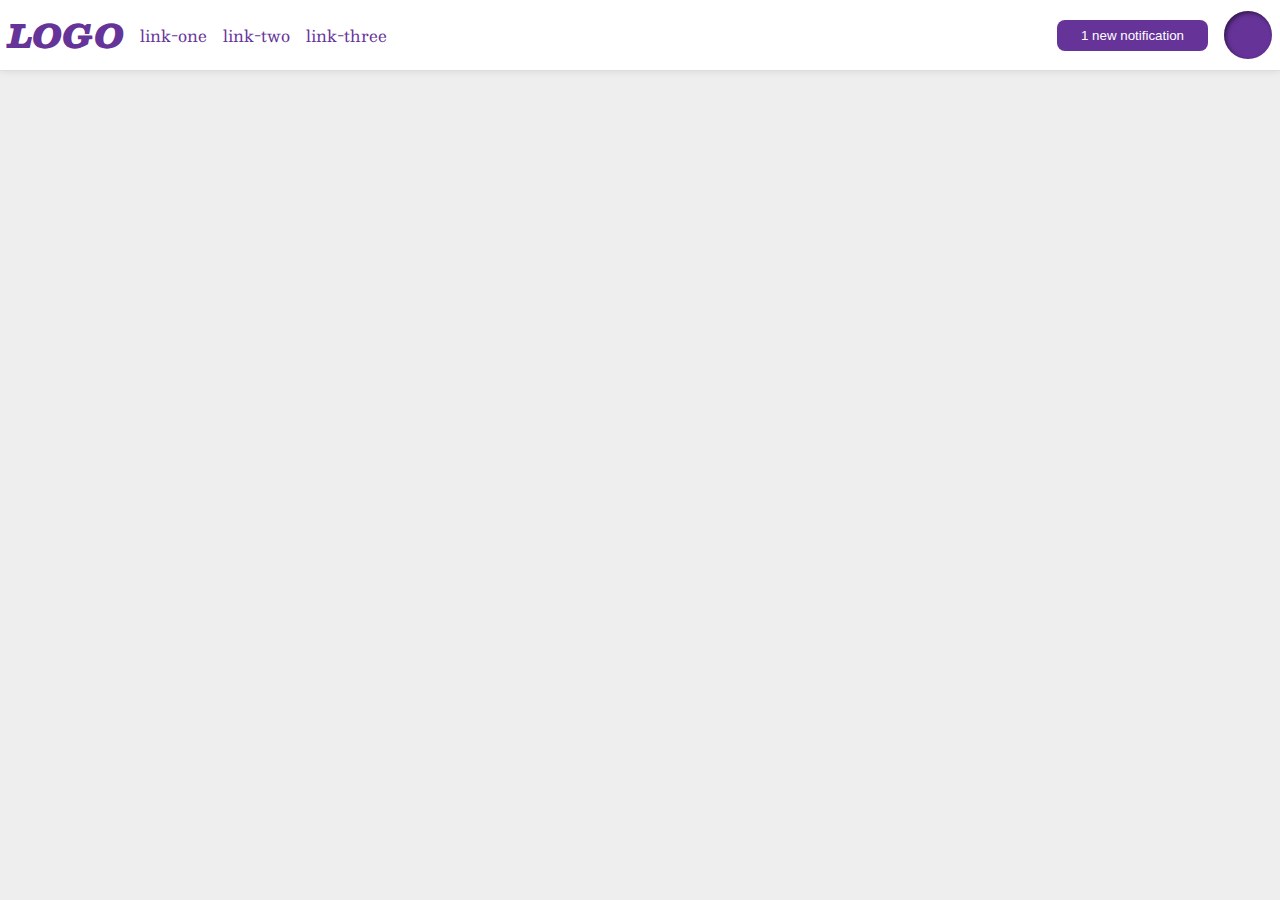
<file: flex/03-flex-header-2/index.html>
<!DOCTYPE html>
<html lang="en">
  <head>
    <meta charset="UTF-8">
    <meta http-equiv="X-UA-Compatible" content="IE=edge">
    <meta name="viewport" content="width=device-width, initial-scale=1.0">
    <title>Flex Header 2</title>
    <link rel="stylesheet" href="style.css">
  </head>
  <body>
    <div class="header">
      <div class="left">
        <div class="logo">
          LOGO
        </div>
        <ul class="links">
          <li><a href="https://google.com">link-one</a></li>
          <li><a href="https://google.com">link-two</a></li>
          <li><a href="https://google.com">link-three</a></li>
        </ul>
      </div>
      <div class="right">
        <button class="notifications">
          1 new notification
        </button>
        <div class="profile-image"></div>
      </div>
    </div>
  </body>
</html>
</file>
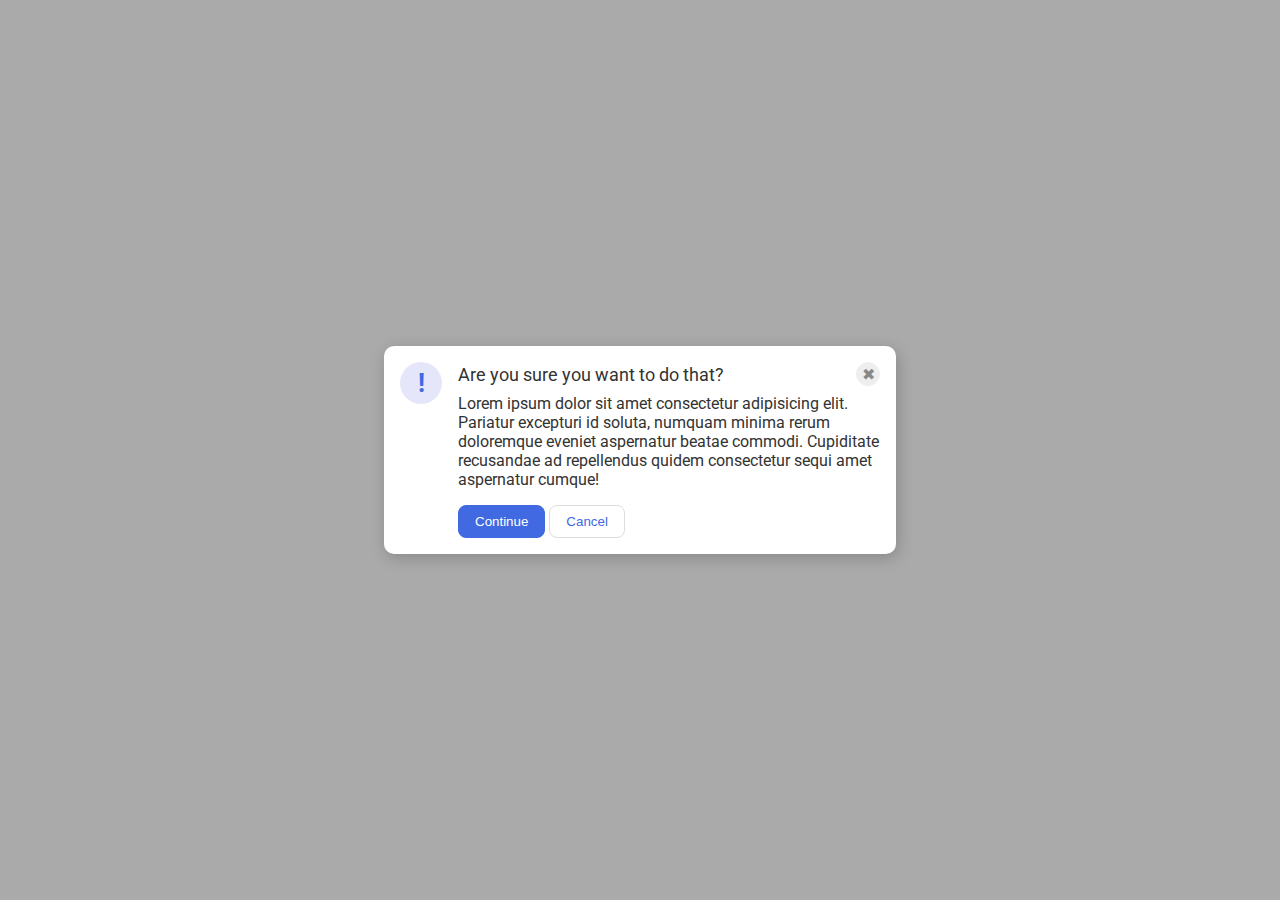
<file: flex/05-flex-modal/index.html>
<!DOCTYPE html>
<html lang="en">
  <head>
    <meta charset="UTF-8">
    <meta http-equiv="X-UA-Compatible" content="IE=edge">
    <meta name="viewport" content="width=device-width, initial-scale=1.0">
    <link rel="stylesheet" href="style.css">
    <title>Modal</title>
  </head>
  <body>
    <div class="modal">
      <div class="icon">!</div>
      <div class="container">
        <div class="head"</div>
          <div class="header">Are you sure you want to do that?</h3>
            <button class="close-button">✖</button>
        </div>
        <div class="content">
          <div class="text">Lorem ipsum dolor sit amet consectetur adipisicing elit. Pariatur excepturi id soluta, numquam minima rerum doloremque eveniet aspernatur beatae commodi. Cupiditate recusandae ad repellendus quidem consectetur sequi amet aspernatur cumque!</div>
          <button class="continue">Continue</button>
          <button class="cancel">Cancel</button>
        </div>
      </div>
      
    </div>
  </body>
</html>
</file>
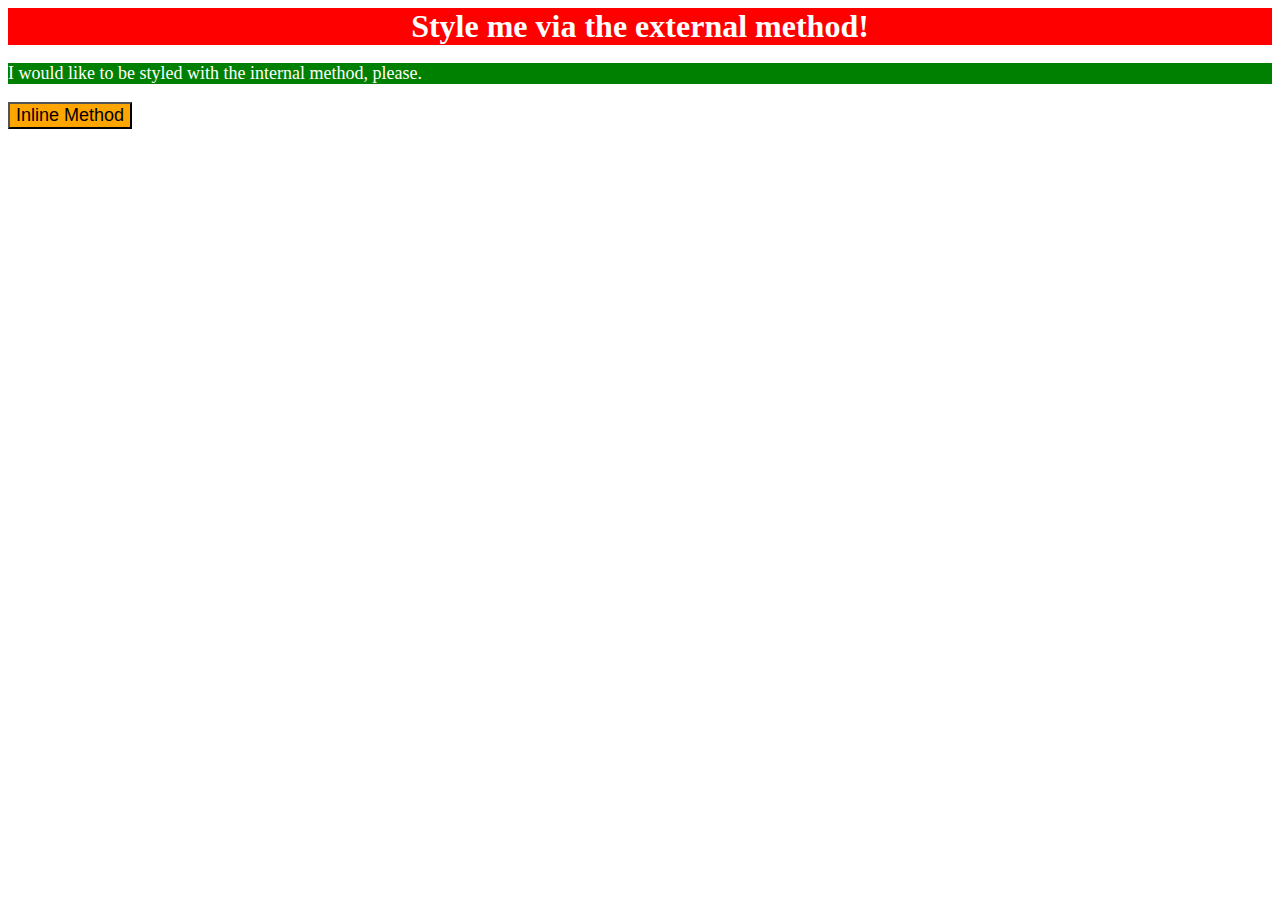
<file: foundations/01-css-methods/index.html>
<!DOCTYPE html>
<html lang="en">
  <head>
    <meta charset="UTF-8">
    <meta http-equiv="X-UA-Compatible" content="IE=edge">
    <meta name="viewport" content="width=device-width, initial-scale=1.0">
    <title>Methods for Adding CSS</title>
    <link rel="stylesheet" href="styles.css">
    <style>
      p {
        background-color: green;
        font-size: 18px;
        color: white;
      }
    </style>
  </head>
  <body>
    <div>Style me via the external method!</div>
    <p>I would like to be styled with the internal method, please.</p>
    <button style="background-color: orange; font-size: 18px;">Inline Method</button>
  </body>
</html>
</file>
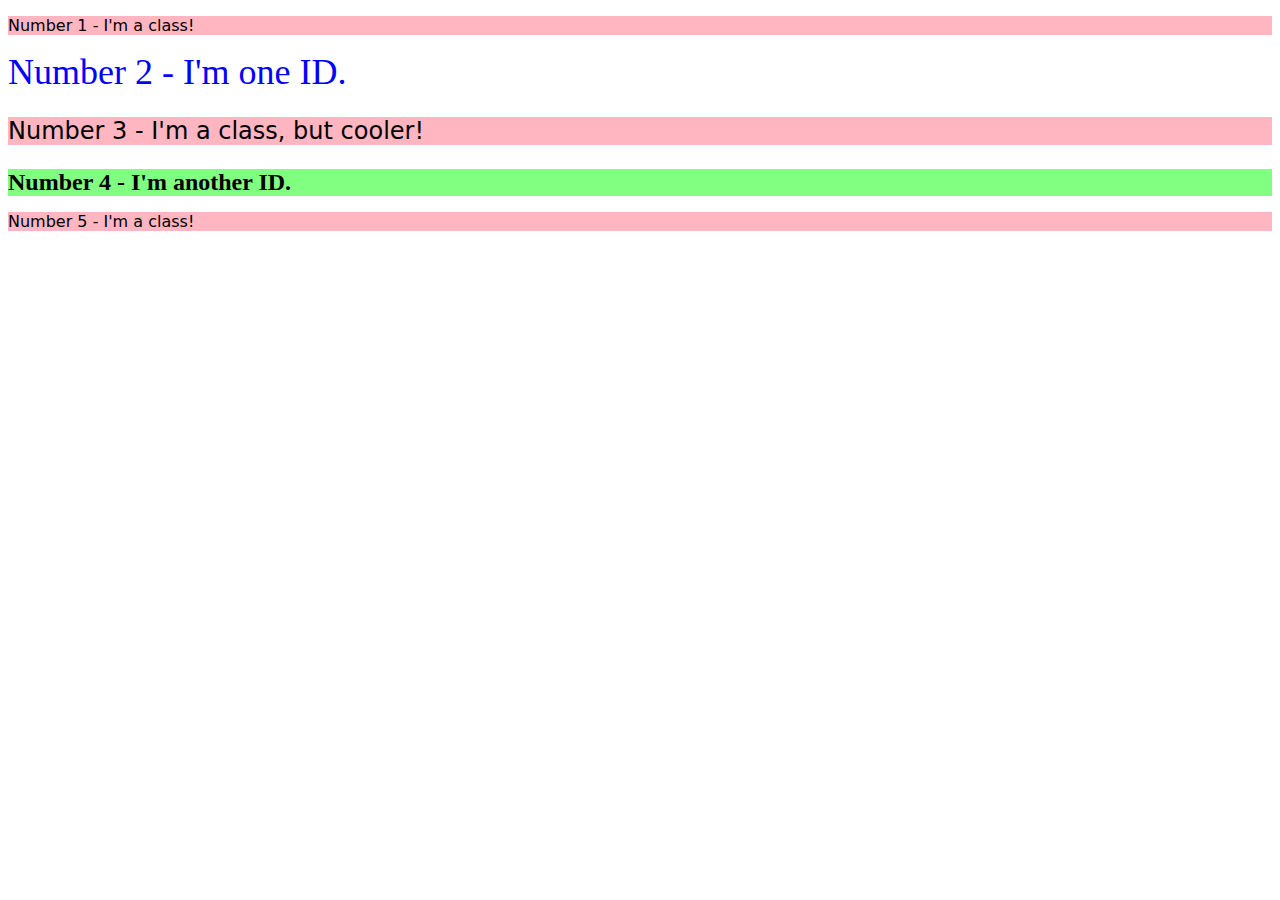
<file: foundations/02-class-id-selectors/index.html>
<!DOCTYPE html>
<html lang="en">
  <head>
    <meta charset="UTF-8">
    <meta http-equiv="X-UA-Compatible" content="IE=edge">
    <meta name="viewport" content="width=device-width, initial-scale=1.0">
    <title>Class and ID Selectors</title>
    <link rel="stylesheet" href="style.css">
  </head>
  <body>
    <p class="Number 1">Number 1 - I'm a class!</p>
    <div id="Number2">Number 2 - I'm one ID.</div>
    <p class="Number fontsize">Number 3 - I'm a class, but cooler!</p>
    <div id="Number4" class="fontsize">Number 4 - I'm another ID.</div>
    <p class="Number 5">Number 5 - I'm a class!</p>
  </body>
</html>
</file>
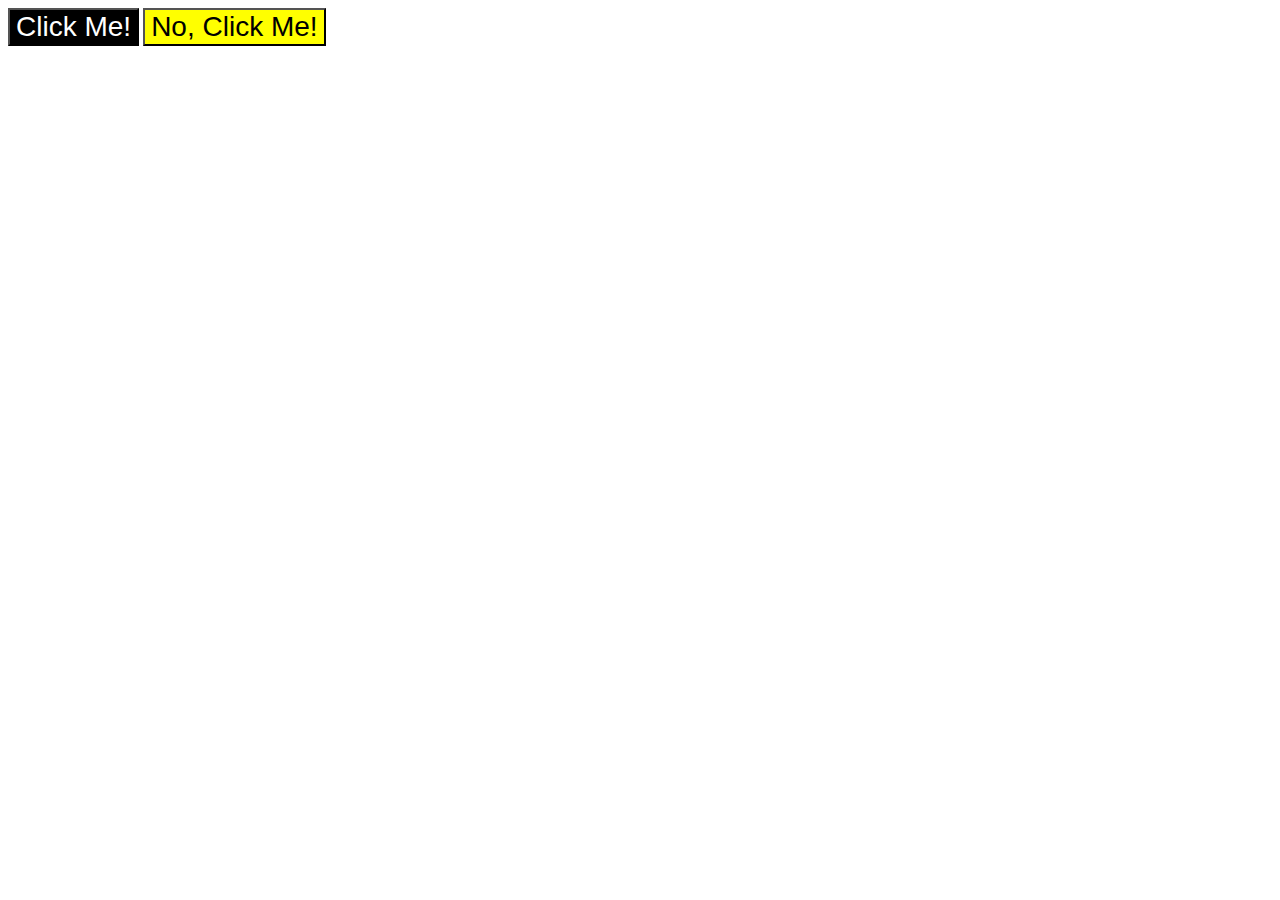
<file: foundations/03-grouping-selectors/index.html>
<!DOCTYPE html>
<html lang="en">
  <head>
    <meta charset="UTF-8">
    <meta http-equiv="X-UA-Compatible" content="IE=edge">
    <meta name="viewport" content="width=device-width, initial-scale=1.0">
    <title>Grouping Selectors</title>
    <link rel="stylesheet" href="style.css">
  </head>
  <body>
    <button class="one">Click Me!</button>
    <button class="two">No, Click Me!</button>
  </body>
</html>
</file>
<file: flex/03-flex-header-2/style.css>
/* this is some magical font-importing.  
you'll learn about it later. */
@import url('https://fonts.googleapis.com/css2?family=Besley:ital,wght@0,400;1,900&display=swap');

body {
  margin: 0;
  background: #eee;
  font-family: Besley, serif;
}

.header {
  background: white;
  border-bottom: 1px solid #ddd;
  box-shadow: 0 0 8px rgba(0,0,0,.1);
  display: flex;
  justify-content: space-between;
  padding: 8px;
}

.profile-image {
  background: rebeccapurple;
  box-shadow: inset 2px 2px 4px rgba(0,0,0,.5);
  border-radius: 50%;
  width: 48px;
  height: 48px;
}

.logo {
  color: rebeccapurple;
  font-size: 32px;
  font-weight: 900;
  font-style: italic;
}

button {
  border: none;
  border-radius: 8px;
  background: rebeccapurple;
  color: white;
  padding: 8px 24px;
}

a {
  /* this removes the line under our links */
  text-decoration: none;
  color: rebeccapurple;
}

ul {
  list-style-type: none;
  display: flex;
  margin: 0px;
  padding: 0px;
  gap: 16px;
}
.left,
.right{
  display: flex;
  align-items: center;
  gap: 16px;
}
</file>
<file: flex/05-flex-modal/style.css>
@import url('https://fonts.googleapis.com/css2?family=Roboto:wght@400;700&display=swap');

html, body {
  height: 100%;
}

body {
  font-family: Roboto, sans-serif;
  margin: 0;
  background: #aaa;
  color: #333;
  /* I'll give you this one for free lol */
  display: flex;
  align-items: center;
  justify-content: center;
}

.modal {
  background: white;
  width: 480px;
  border-radius: 10px;
  box-shadow: 2px 4px 16px rgba(0,0,0,.2);
  display: flex;
  gap: 16px;
  padding: 16px;
  
}
.container {
  display: flex;
  flex-direction: column;
}
.header {
  display: flex;
  align-items: center;
  justify-content: space-between;
  font-size: 18px;
  font-weight: 700px;
  margin-bottom: 8px;
}
.text{
  margin-bottom: 16px;
}
.icon {
  flex-shrink: 0;
  color: royalblue;
  font-size: 26px;
  font-weight: 700;
  background: lavender;
  width: 42px;
  height: 42px;
  border-radius: 50%;
  display: flex;
  align-items: center;
  justify-content: center;
}

.close-button {
  background: #eee;
  border-radius: 50%;
  color: #888;
  font-weight: 400;
  font-size: 16px;
  height: 24px;
  width: 24px;
  display: flex;
  align-items: center;
  justify-content: center;
  border: 1px solid #eee;
  padding: 0;
}

button {
  cursor: pointer;
  padding: 8px 16px;
  border-radius: 8px;
}

button.continue {
  background: royalblue;
  border: 1px solid royalblue;
  color: white;
}

button.cancel {
  background: white;
  border: 1px solid #ddd;
  color: royalblue;
}
</file>
<file: foundations/01-css-methods/styles.css>
div {
    background-color: red;
    color: white;
    font-size: 32px;
    text-align: center;
    font-weight: bold;
    
}
</file>
<file: foundations/02-class-id-selectors/style.css>
.Number {
    background-color: rgb(255,182,193);
    font-family: Verdana,"DejaVu Sans", sans-serif;
}
#Number2 {
    color: #0000ff;
    font-size: 36px;

}
.fontsize {
    font-size: 24px;
}

#Number4 {
    background-color: hsl(120,100%,75%);
    font-weight: bold;
}
</file>
<file: foundations/03-grouping-selectors/style.css>
.one,
.two {
    font-size: 28px;
    font-family: Helvetica,"Times New Roman",sans-serif;

}
.one {
    background-color: black;
    color: white;
    
}
.two{
    background-color: yellow;
}
</file>
